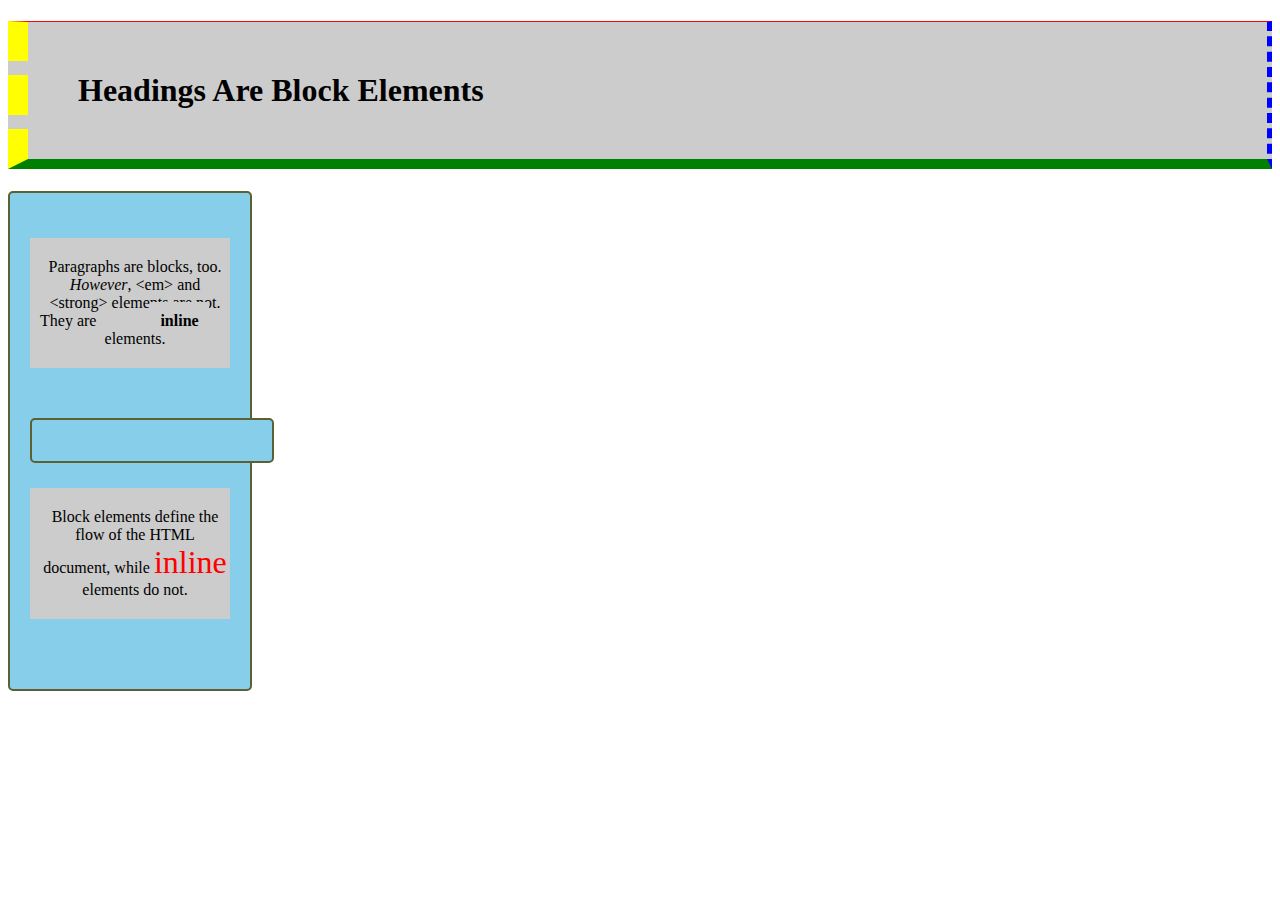
<file: boxmodel/index.html>
<!DOCTYPE html>
<html>
<head>
	<title></title>
	<link rel="stylesheet" type="text/css" href="style.css">
</head>
<body>
	<h1>Headings Are Block Elements</h1>
	<div>
	<p>
		Paragraphs are blocks, too. <em>However</em>, &lt;em&gt; and &lt;strong&gt; elements are not. They are <strong> inline </strong> elements.
	</p>
	<div style="height: 1px"></div>
	<p>
		Block elements define the flow of the HTML document, while <span>inline </span>elements do not.
	</p>
	</div>
</body>
</html>
</file>
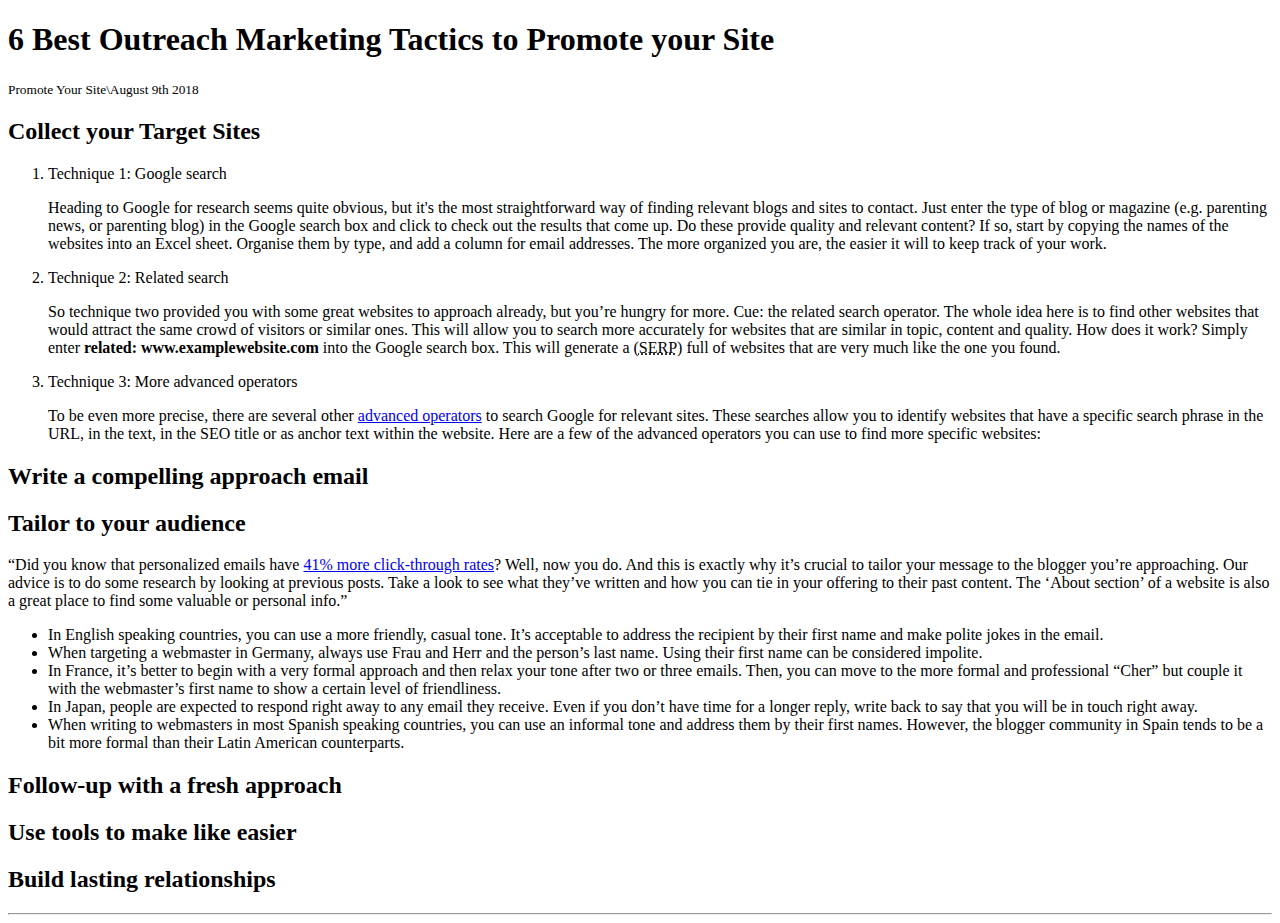
<file: mod03-01/index.html>
<!DOCTYPE html>
<html>
<head>
	<title></title>
</head>
	<body>
		<div class="article">
		<h1>6 Best Outreach Marketing Tactics to Promote your Site</h1>
		<small>Promote Your Site\August 9th 2018</small>
		
			<dl><h2>Collect your Target Sites</h2></dl>

				
					<ol>
					<li>Technique 1: Google search</li>
					<p>
						Heading to Google for research seems quite obvious, but it's the most straightforward way of finding relevant blogs and sites to contact. Just enter the type of blog or magazine (e.g. parenting news, or parenting blog) in the Google search box and click to check out the results that come up. Do these provide quality and relevant content? If so, start by copying the names of the websites into an Excel sheet. Organise them by type, and add a column for email addresses. The more organized you are, the easier it will to keep track of your work.
					</p>
					
					<li>Technique 2: Related search</li>
					<p>
						So technique two provided you with some great websites to approach already, but you’re hungry for more. Cue: the related search operator. The whole idea here is to find other websites that would attract the same crowd of visitors or similar ones. This will allow you to search more accurately for websites that are similar in topic, content and quality. How does it work? Simply enter <strong>related: www.examplewebsite.com </strong>into the Google search box. This will generate a <abbr title="search engine results page">(SERP)</abbr> full of websites that are very much like the one you found.
					</p>
					
					<li>Technique 3: More  advanced operators</li>
					<p>
						To be even more precise, there are several other <a href="sites.google.com/site/gwebsearcheducation/advanced-operators" targe="_blank">advanced operators</a> to search Google for relevant sites. These searches allow you to identify websites that have a specific search phrase in the URL, in the text, in the SEO title or as anchor text within the website. Here are a few of the advanced operators you can use to find more specific websites:
					</p>
					</ol>
				</p>

			
				<h2>Write a compelling approach email</h2>
				<h2>Tailor to your audience</h2>

				<p>
					“Did you know that personalized emails have <a href="www.campaignmonitor.com/blog/email-marketing/2016/01/70-email-marketing-stats-you-need-to-know/">41% more click-through rates</a>? Well, now you do. And this is exactly why it’s crucial to tailor your message to the blogger you’re approaching. Our advice is to do some research by looking at previous posts. Take a look to see what they’ve written and how you can tie in your offering to their past content. The ‘About section’ of a website is also a great place to find some valuable or personal info.”
				</p>
					<ul>
						<li>In English speaking countries, you can use a more friendly, casual tone. It’s acceptable to address the recipient by their first name and make polite jokes in the email.</li>
						<li>When targeting a webmaster in Germany, always use Frau and Herr and the person’s last name. Using their first name can be considered impolite.</li>
						<li>In France, it’s better to begin with a very formal approach and then relax your tone after two or three emails. Then, you can move to the more formal and professional “Cher” but couple it with the webmaster’s first name to show a certain level of friendliness.</li>
						<li>In Japan, people are expected to respond right away to any email they receive. Even if you don’t have time for a longer reply, write back to say that you will be in touch right away.</li>
						<li>When writing to webmasters in most Spanish speaking countries, you can use an informal tone and address them by their first names. However, the blogger community in Spain tends to be a bit more formal than their Latin American counterparts.</li>			
					</ul>
	
				<h2>Follow-up with a fresh approach</h2>
				<h2>Use tools to make like easier</h2>
				<h2>Build lasting relationships</h2>
		</div>
		<hr>
		
	</body>
</html>
</file>
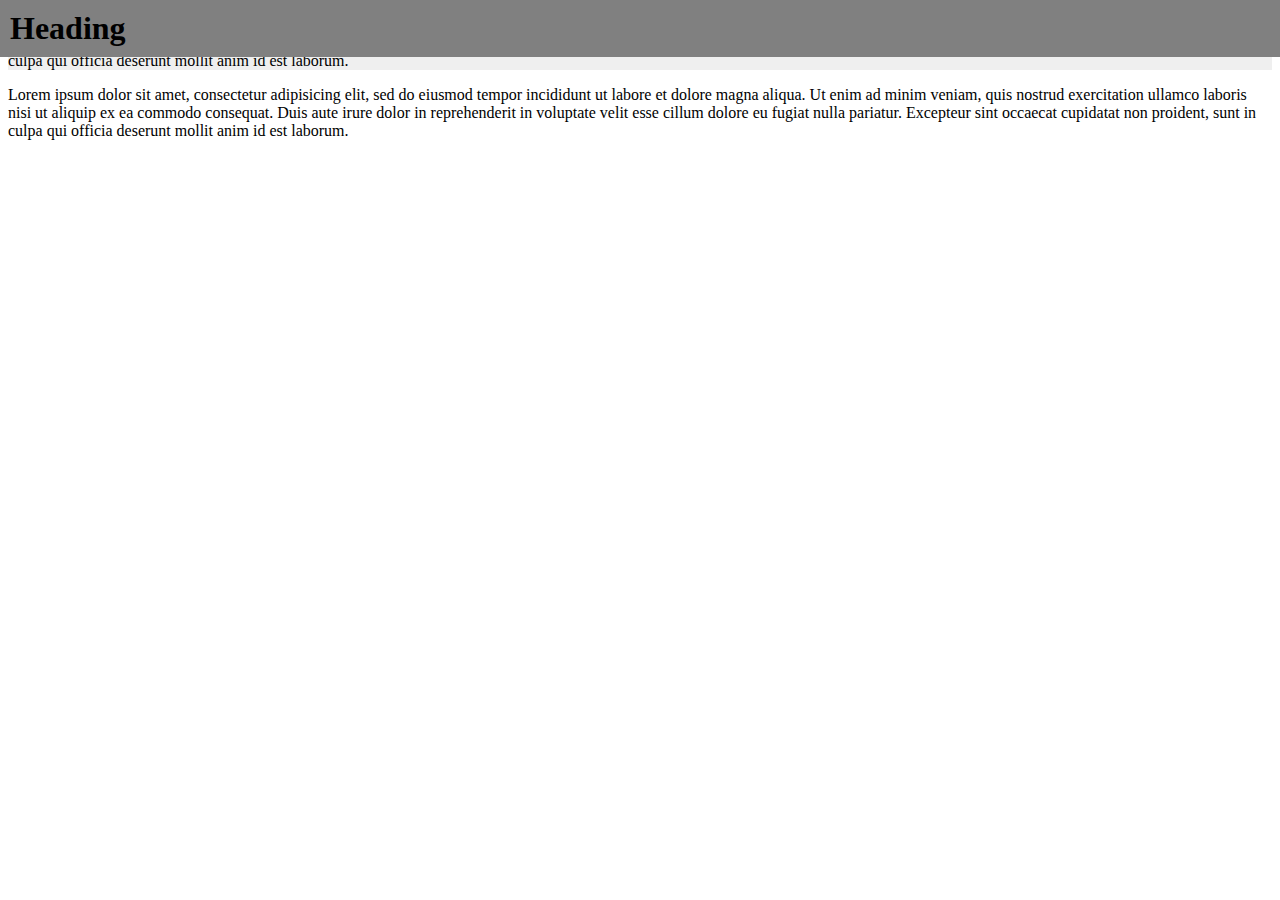
<file: 1205/CSSPositioning/index.html>
<!-- <!DOCTYPE html>
<html>
<head>
	<title></title>
	<link rel="stylesheet" type="text/css" href="style.css">
</head>
<body>
	<div class="grandparent">
		<div class="parent">
			<h1>CSS Positions</h1>
			<p class="parent-tag" style="height: 1000px">
				Lorem ipsum dolor sit amet, consectetur adipisicing elit, sed do eiusmod tempor incididunt ut labore et dolore magna aliqua. Ut enim ad minim veniam, quis nostrud exercitation ullamco laboris nisi ut aliquip ex ea commodo consequat. <strong>DuisM</strong> aute irure dolor in reprehenderit in voluptate velit esse illum dolore eu fugiat nulla pariatur. excepteur sint occaecat cupidatat non 			proident, sunt in culpa qui officia deserunt mollit anim id est laborum.
			</p>
			<br>
			<input type="text" name="firstname">
			<input type="submit" name="submit" value="Submit">
    	</div>
	</div>
</body>
</html> -->
<!DOCTYPE html>
<html>
<head>
	<title></title>
	<link rel="stylesheet" type="text/css" href="style.css">
</head>
<body>
	<h1 id="head1">Heading</h1>
	<p class="relative">
		Lorem ipsum dolor sit amet, consectetur adipisicing elit, sed do eiusmod
		tempor incididunt ut labore et dolore magna aliqua. Ut enim ad minim veniam,
		quis nostrud exercitation ullamco laboris nisi ut aliquip ex ea commodo
		consequat. Duis aute irure dolor in reprehenderit in voluptate velit esse
		cillum dolore eu fugiat nulla pariatur. Excepteur sint occaecat cupidatat non
		proident, sunt in culpa qui officia deserunt mollit anim id est laborum.
	</p>
	<p class="normal">
		Lorem ipsum dolor sit amet, consectetur adipisicing elit, sed do eiusmod
		tempor incididunt ut labore et dolore magna aliqua. Ut enim ad minim veniam,
		quis nostrud exercitation ullamco laboris nisi ut aliquip ex ea commodo
		consequat. Duis aute irure dolor in reprehenderit in voluptate velit esse
		cillum dolore eu fugiat nulla pariatur. Excepteur sint occaecat cupidatat non
		proident, sunt in culpa qui officia deserunt mollit anim id est laborum.

	</p>
</body>
</html>
</file>
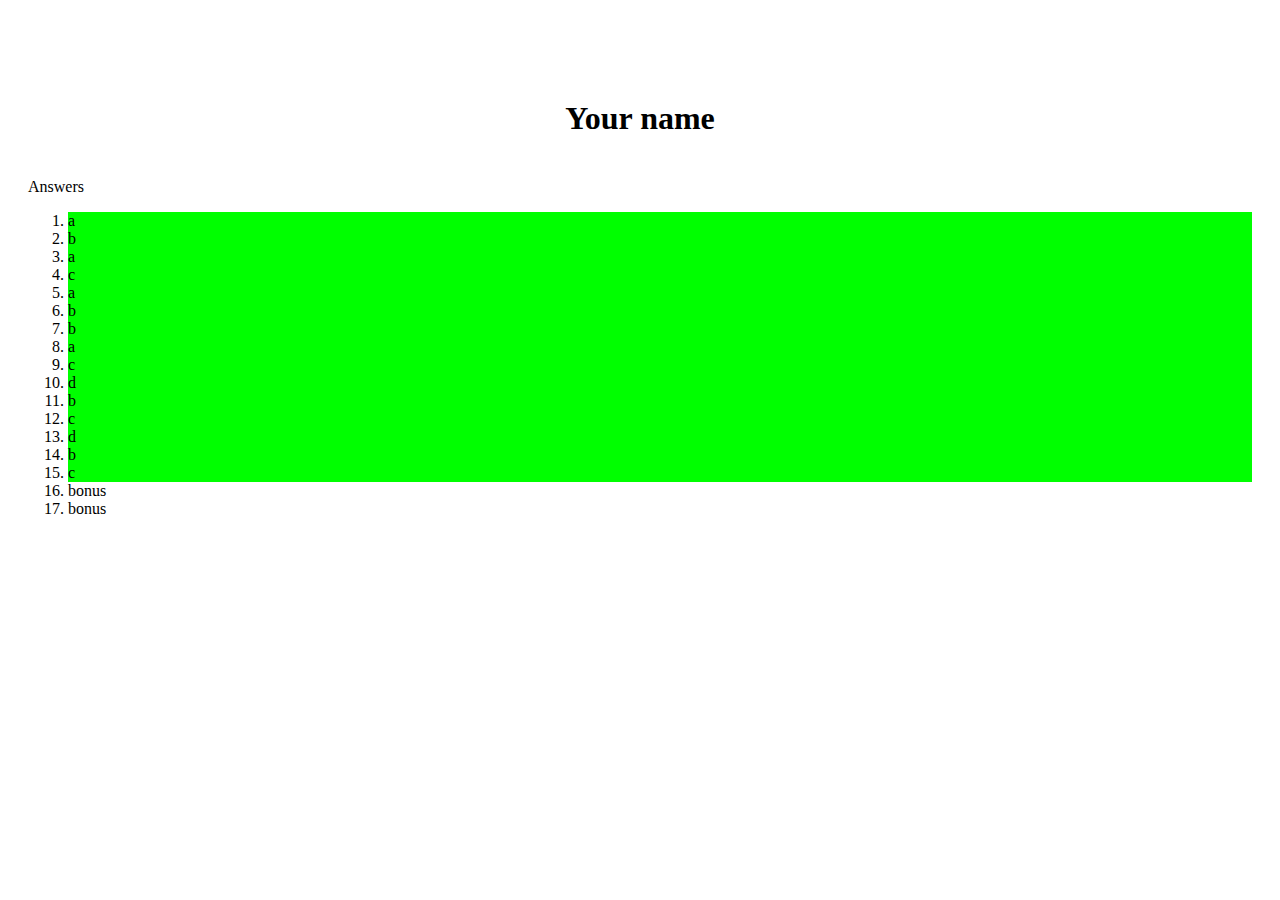
<file: 1205/Quiz-CSS/index.html>
<!DOCTYPE html>
<html>
<head>
	<title></title>
	<link rel="stylesheet" type="text/css" href="style.css">
</head>
<body> <!-- font style arial -->

	<div class="container"> <!-- This div should have vertical margin of 100pxeach -->

		<h1 class="name">Your name</h1> <!-- centered -->
		<div class="answers"> <!-- padding 20px and smooth edges --></
			<p>Answers</p>
			<ol class="ol"> <!-- list-style-type number -->
				<li class="true">a</li>
				<li class="true">b</li>
				<li class="true">a</li>
				<li class="true">c</li>
				<li class="true">a</li>
				<li class="true">b</li>
				<li class="true">b</li>
				<li class="true">a</li>
				<li class="true">c</li>
				<li class="true">d</li>
				<li class="true">b</li>
				<li class="true">c</li>
				<li class="true">d</li>
				<li class="true">b</li>
				<li class="true">c</li>
				<li>bonus</li>
				<li>bonus</li>
			</ol>
		<div>
	</div>

</body>
</html>
</file>
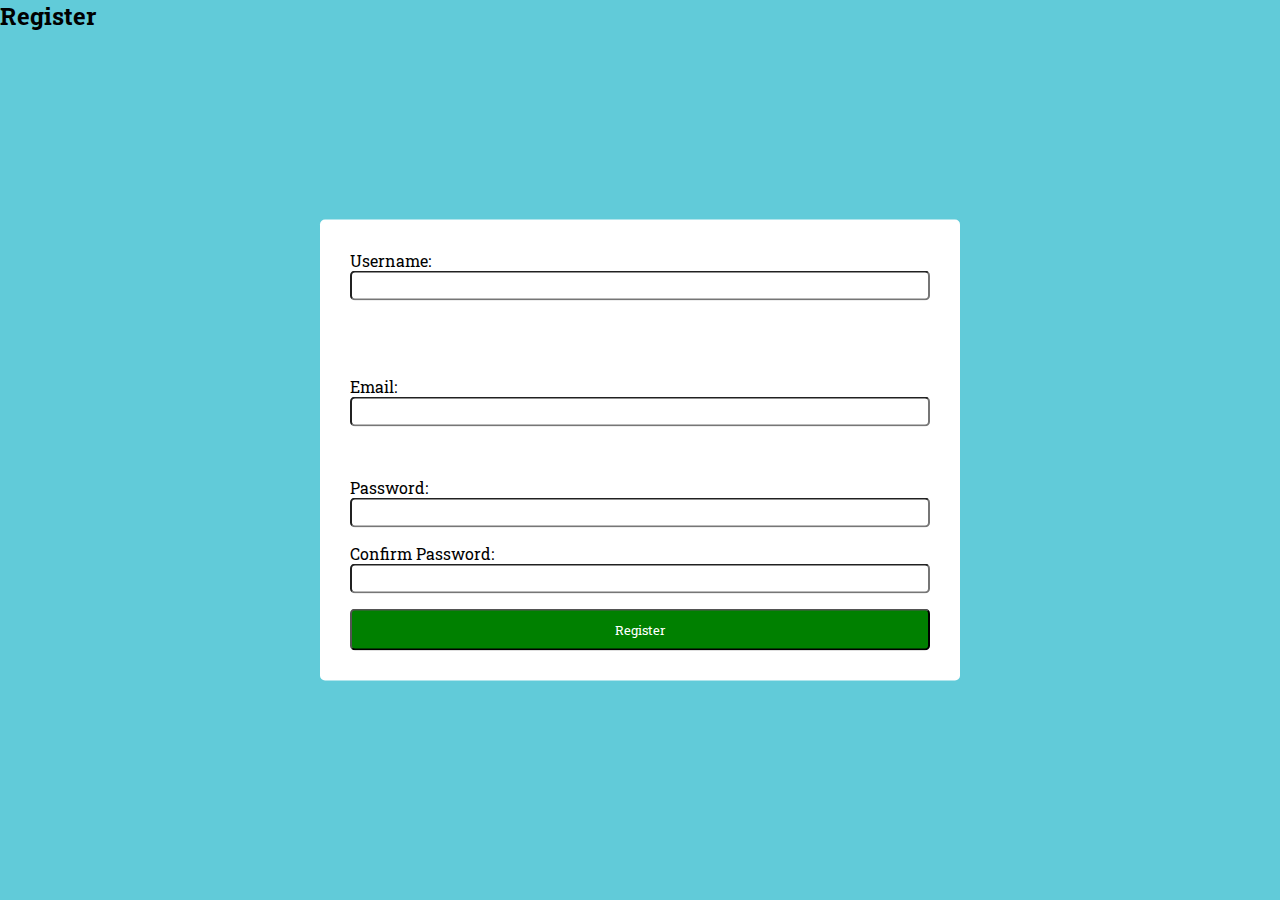
<file: 1206/CSSSelector/index.html>
<!DOCTYPE html>
<html>
<head>
	<title></title>
	<link rel="stylesheet" type="text/css" href="assets/css/style.css">
	<link href="https://fonts.googleapis.com/css?family=Roboto+Slab" rel="stylesheet">

</head>
<body>
	<section class="register">
		<h2>Register</h2>
		<form>
			<label for="name">Username: </label>
			<input type="text" name="name" id="name" class="form-control">

			<div class="alert">
				<h3>Make sure to enter wholesome username</h3>
			</div>

			<label for="email">Email: </label>
			<input type="email" name="email" id="email" class="form-control">

			<div class="alert-e">
				<h3>Input a valid Email</h3>
			</div>

			<label for="pass">Password: </label>
			<input type="password" name="pass" id="pass" class="form-control">	
			
			<label for="pass2">Confirm Password: </label>
			<input type="password" name="pass2" id="pass2" class="form-control">

			<button class="btn-block">Register</button>

		</form> <!-- end of form -->
	</section> <!-- end of section -->

</body>
</html>
</file>
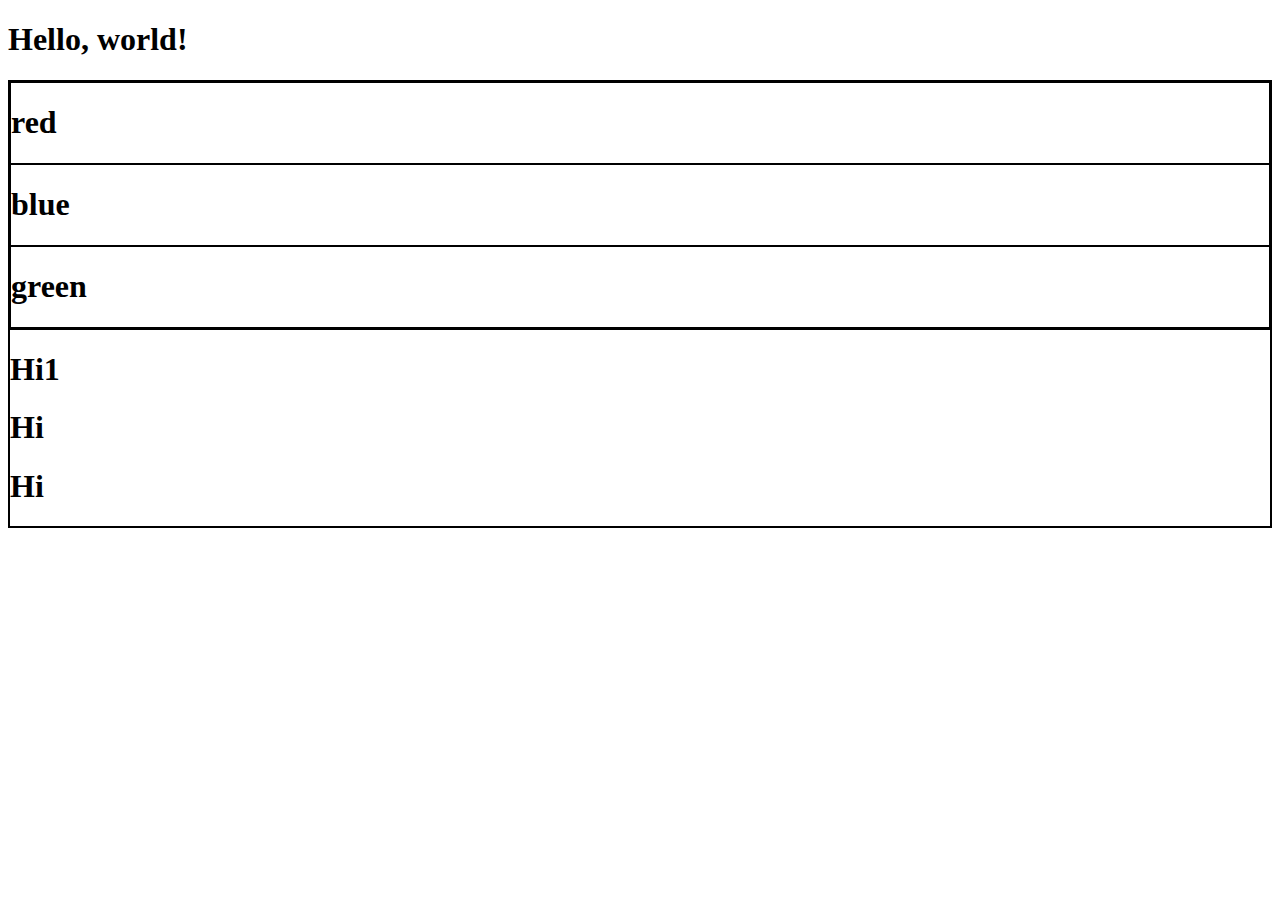
<file: 1210/BOOTSTRAP/index.html>
<!doctype html>
<html lang="en">
  <head>
    <!-- Required meta tags -->
    <meta charset="utf-8">
    <meta name="viewport" content="width=device-width, initial-scale=1, shrink-to-fit=no">

    <!-- Bootstrap CSS -->
    <link rel="stylesheet" href="https://stackpath.bootstrapcdn.com/bootstrap/4.1.3/css/bootstrap.min.css" integrity="sha384-MCw98/SFnGE8fJT3GXwEOngsV7Zt27NXFoaoApmYm81iuXoPkFOJwJ8ERdknLPMO" crossorigin="anonymous">

    <!-- CSS -->
    <link rel="stylesheet" type="text/css" href="style.css">

    <title>Hello, world!</title>
  </head>
  <body>
    <h1>Hello, world!</h1>

<!--     <div class="red">
      <h1>red</h1>
    </div>
    <div class="blue">
      <h1>blue</h1>
    </div>
    <div class="green">
      <h1>green</h1>
    </div> -->




<div class="container">
  <div class="row">
    <div class="col-sm red">
      <h1>red</h1>
    </div>
    <div class="col-sm blue">
      <h1>blue</h1>
    </div>
    <div class="col-sm green">
      <h1>green</h1>
    </div>
  </div>
  <div class="row">
   <!--  <h1 class="col-sm-12 text-center">Hi1</h1> -->
    <h1 class="col-sm-12 col-md-6 col-lg-3">Hi1</h1>
    <h1 class="col-md-6 col-lg-3">Hi</h1>
    <h1 class="col">Hi</h1>

  </div>
</div>




    <!-- Optional JavaScript -->
    <!-- jQuery first, then Popper.js, then Bootstrap JS -->
    <script src="https://code.jquery.com/jquery-3.3.1.slim.min.js" integrity="sha384-q8i/X+965DzO0rT7abK41JStQIAqVgRVzpbzo5smXKp4YfRvH+8abtTE1Pi6jizo" crossorigin="anonymous"></script>
    <script src="https://cdnjs.cloudflare.com/ajax/libs/popper.js/1.14.3/umd/popper.min.js" integrity="sha384-ZMP7rVo3mIykV+2+9J3UJ46jBk0WLaUAdn689aCwoqbBJiSnjAK/l8WvCWPIPm49" crossorigin="anonymous"></script>
    <script src="https://stackpath.bootstrapcdn.com/bootstrap/4.1.3/js/bootstrap.min.js" integrity="sha384-ChfqqxuZUCnJSK3+MXmPNIyE6ZbWh2IMqE241rYiqJxyMiZ6OW/JmZQ5stwEULTy" crossorigin="anonymous"></script>
  </body>
</html>
</file>
<file: boxmodel/style.css>
/*h1	{
	background-color: #ccc;
	padding: 50px;
}*/
/*h1 {
	background-color: #ccc;
	padding-top: 10px;
	padding-right: 20px;
	padding-bottom: 30px;
	padding-left: 40px;
}
*/
/*h1 {
	background-color: #ccc;
	padding: 10px 20px 30px 40px;
			 top  l    r     bot
}
*/

/*h1 {
	background-color: #ccc;
	padding: 10px 20px    40px;
			 top  l/r     bot
}
*/

strong {
	background-color: #ccc;
	padding: 10px;
	margin: 50px;
}

/*h1 {
	background-color: #ccc;
	padding: 50px;
	border: 1px solid #5D6063;
}*/

h1 {
	background-color: #ccc;
	padding: 50px;
	border-top: 1px solid red;
	border-right: 5px dashed blue;
	border-bottom: 10px solid green;
	border-left: 20px dashed yellow;
}

/*p {
	padding: 20px 0 20px 10px;
	margin-bottom: 50px;
	background-color: #ccc;
}*/

p {
	padding: 20px 0 20px 10px;
	margin-bottom: 50px;
	margin-top: 25px;
	background-color: #ccc;
}

/*p:after{
	height:	1px;
	content: "";
}*/

div {
	background-color: skyblue;
	padding: 20px;
	text-align: center;
	border: 2px solid #5D6030;
	border-radius: 5px;
	width: 200px;
	width 50%;
}

span {
	font-size: 2em;
	color: red;
}
</file>
<file: 1205/CSSPositioning/style.css>
/** {
  margin: 0;
}
div {
  padding: 20px;
}
.grandparent {
  background: skyblue;
/*  position: fixed;*/
/*}
.parent {
  background: pink;
}*/
/*/*
p {
	margin-left: 50px;
	/*padding-left: 50px;*/
	/*background-color: #ccc;
	margin-top: -20px;*/
	/*margin-bottom: -30px;*
	*/
/*}
input[type="submit"] {
	margin-left: 20px;
	}


strong {
	background-color: yellow;
	position: fixed;
	top: 100px;
	left: 100px;*/
/*	position: absolute;
	top: 10px;
	left: 30px;*/
/*sition: relative;
	top: 100px;
	left: 100px;*/


/*strong {
	top: 100px;
	left: 100px;
}*/

/*.parent-tag {
	position: relative;
	border: 1px dashed red;
}*/

#head1 {
  position: fixed;
  top: 0px;
  left: 0px;
  margin: 0px;
  padding: 10px;
  width: 100%;
  background-color: grey;
  z-index: 1;
}

/*p {
  position: relative;
  top: 70px;
  left: 70px;
  height: 1000px;
  background: #efefef;
}*/


.relative {
	position: relative;
	background: #efefef;
}

.normal {
	position: relative;
	 top: 0px;
	 left: 0px;
	 z-index: 1;
}
</file>
<file: 1205/Quiz-CSS/style.css>
/** {
	margin: 0;
	padding: 0;
	box-sizing: border-box;
}*/

/*ol.ol {
	list-style-type: decimal;
}*/

.container {
	margin:  100px 0; /*vertical*/
}
.name {
	text-align: center;

}

.answers {
	padding: 20px;
	border-radius: 5px;
}

.true {
	background-color: lime;

}

.wrong {
	background-color: lightblue;
}

/*class="true"
class="wrong"*/
</file>
<file: 1206/CSSSelector/assets/css/style.css>
* {
	margin: 0;
	padding: 0;
	box-sizing: border-box;
	font-family: 'Roboto Slab', serif;

}

.register {
	background-color: rgba(97,203,217, 1);
	min-height: 100vh;
	position: relative;
}

form {
	position: absolute;
	left: 50%;
	top: 50%;
	transform: translate(-50%, -50%);
	/*transform: translate(-50%, -50%) rotate(0deg) ;*/
	/*transform: translateX(-10%);*/
	/*transform: rotate(0deg);*/
	/*transform: skewX(45deg);*/
/*	transform: scaleX(2);
	transform: scaleY(0.3);*/
	width: 50%;
	background-color: white;
	padding: 30px;
	border-radius: 5px;
	color: black;
}

.form-control {
	width: 100%;
	height: 30px;
	margin-bottom: 15px;
	border-radius: 5px;
}
.btn-block {
	width: 100%;
	text-align: center;
	background-color: green;
	color: white;
	padding: 10px 30px;
	border-radius: 5px;
}

.alert, .alert-e {
	background-color: lime;
	color: white;
	text-align: center;
	padding: 5px;
	width: 50%;
	margin: 0 auto;
	visibility: hidden;
}

#name:focus ~ .alert {
	visibility: visible;	
}

#email:focus ~ .alert-e {
	visibility: visible;
}

.form-control:focus {
	background-color: lightblue;
}



input:focus {
	background-color: lightblue;
}
</file>
<file: 1210/BOOTSTRAP/style.css>
/*.red {
	background-color: red;
}

.blue {
	background-color: blue;
}

.green {
	background-color: green;

}*/

div {
	border: 1px solid black;
}
</file>
